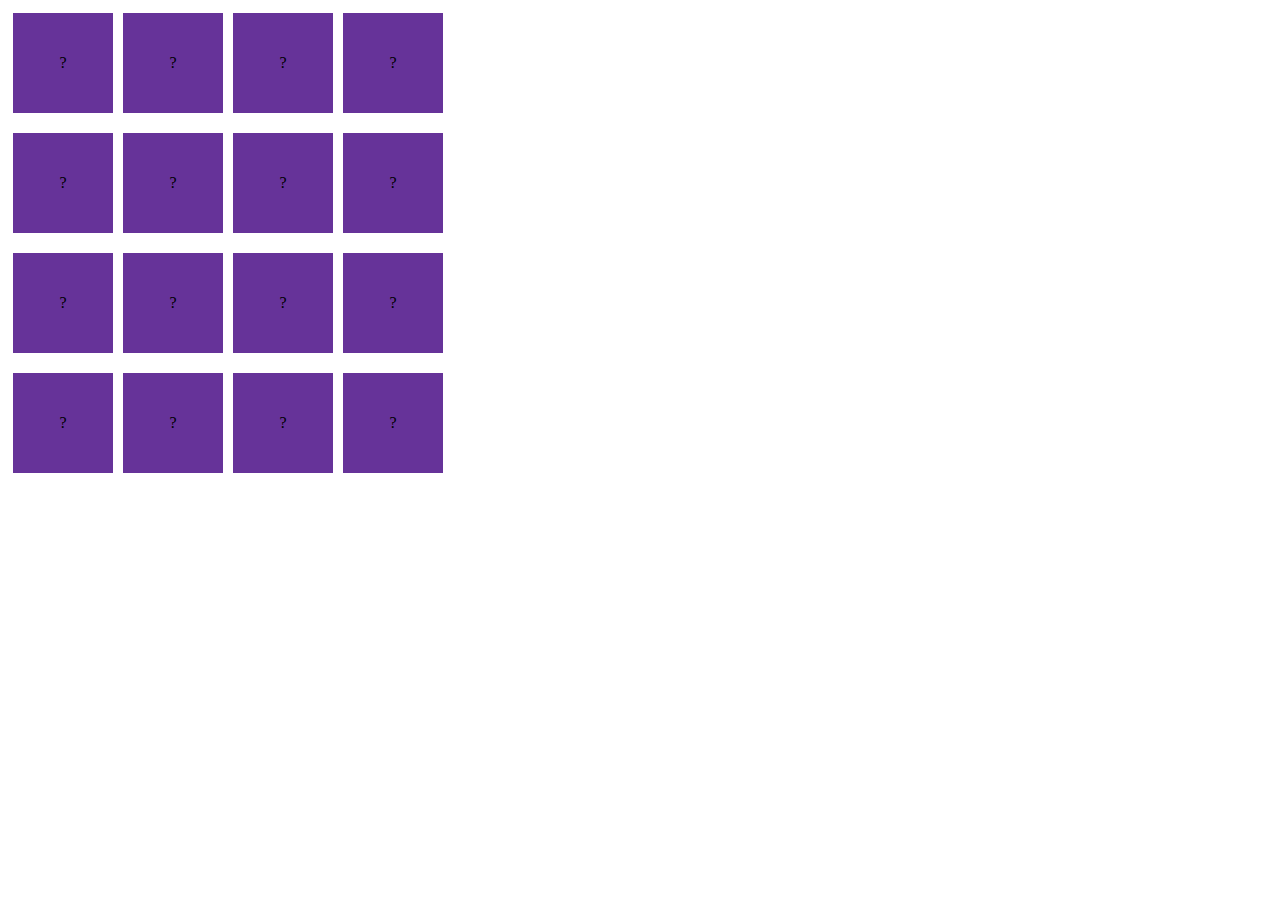
<file: pexeso/pexeso.html>
<!DOCTYPE html>
<html lang="en">
<head>
    <meta charset="UTF-8">
    <meta name="viewport" content="width=device-width, initial-scale=1.0">
    <link rel="stylesheet" href="pexeso.css">
    <title>Pexeso</title>
</head>
<body>
    <div class="hra" id="hra"></div>
    <script src="pexeso.js"></script>
</body>
</html>
</file>
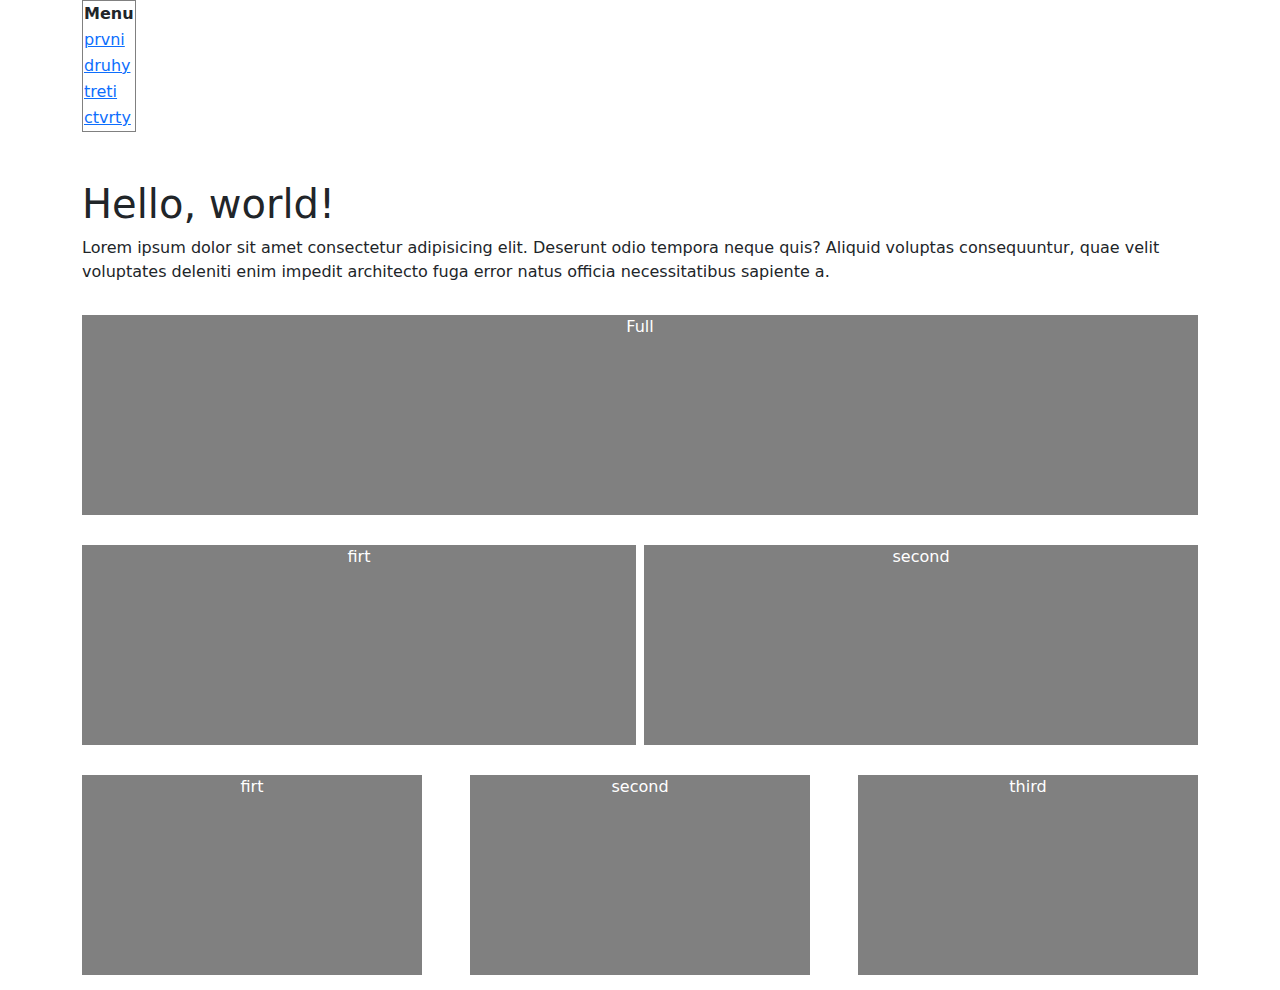
<file: prvni-treti/ctvrty.html>
<!doctype html>
<html lang="en">
  <head>
    <meta charset="utf-8">
    <meta name="viewport" content="width=device-width, initial-scale=1">
    <title>Bootstrap demo</title>
    <link href = "https://cdn.jsdelivr.net/npm/bootstrap@5.3.2/dist/css/bootstrap.min.css" rel="stylesheet">
    <style>
        div.box{
            height: 200px;
            background-color: gray;
            margin: 15px 0;
            text-align: center;
            color: white;
        }
    </style>
  </head>
  <body>
    <div class="container">
        <table border ="1">
            <tr >
              <th>Menu</th>
            </tr>
            <tr>
              <td> <a href="prvni.html"> prvni</a></td>
            </tr>
            <tr> 
              <td> <a href="druhy.html"> druhy</a></td>
            </tr>
            <tr> 
              <td> <a href="treti.html"> treti</a></td>
            </tr>
            <tr> 
                <td> <a href="ctvrty.html"> ctvrty</a></td>
              </tr>
          </table>
              <br><br>
        <h1>Hello, world!</h1>
        <p>Lorem ipsum dolor sit amet consectetur adipisicing elit. Deserunt odio tempora neque quis? Aliquid voluptas consequuntur, quae velit voluptates deleniti enim impedit architecto fuga error natus officia necessitatibus sapiente a.
           </p>
        <div class="row">
            <div class="col-12">
           <div class="box">Full</div>
        </div>
        </div>

        <div class="row g-2">
            <div class="col-12 col-sm-6" >
           <div class="box">firt</div>
        </div>
            <div class="col-12 col-sm-6">
           <div class="box">second</div>
        </div>
        </div>

        <div class="row g-5">
            <div class="col-4">
           <div class="box">firt</div>
        </div>
            <div class="col-4">
                <div class="box">second</div>
        </div>
       
            <div class="col-4">
                <div class="box">third</div>
        </div>
        </div>

    </div>
    
       <script src="https://cdn.jsdelivr.net/npm/bootstrap@5.3.2/dist/js/bootstrap.bundle.min.js" integrity="sha384-C6RzsynM9kWDrMNeT87bh95OGNyZPhcTNXj1NW7RuBCsyN/o0jlpcV8Qyq46cDfL" crossorigin="anonymous">
    </script>
  </body>
</html>
</file>
<file: pexeso/pexeso.css>
.karta {
    width: 100px;
    height: 100px;
    background-color: rebeccapurple;
    margin: 5px;
    display: flex;
    align-items: center;
    justify-content: center;

}
.hra {
    display: grid;
    grid-template-columns: repeat(4, 100px);
    gap: 10px;
}
</file>
